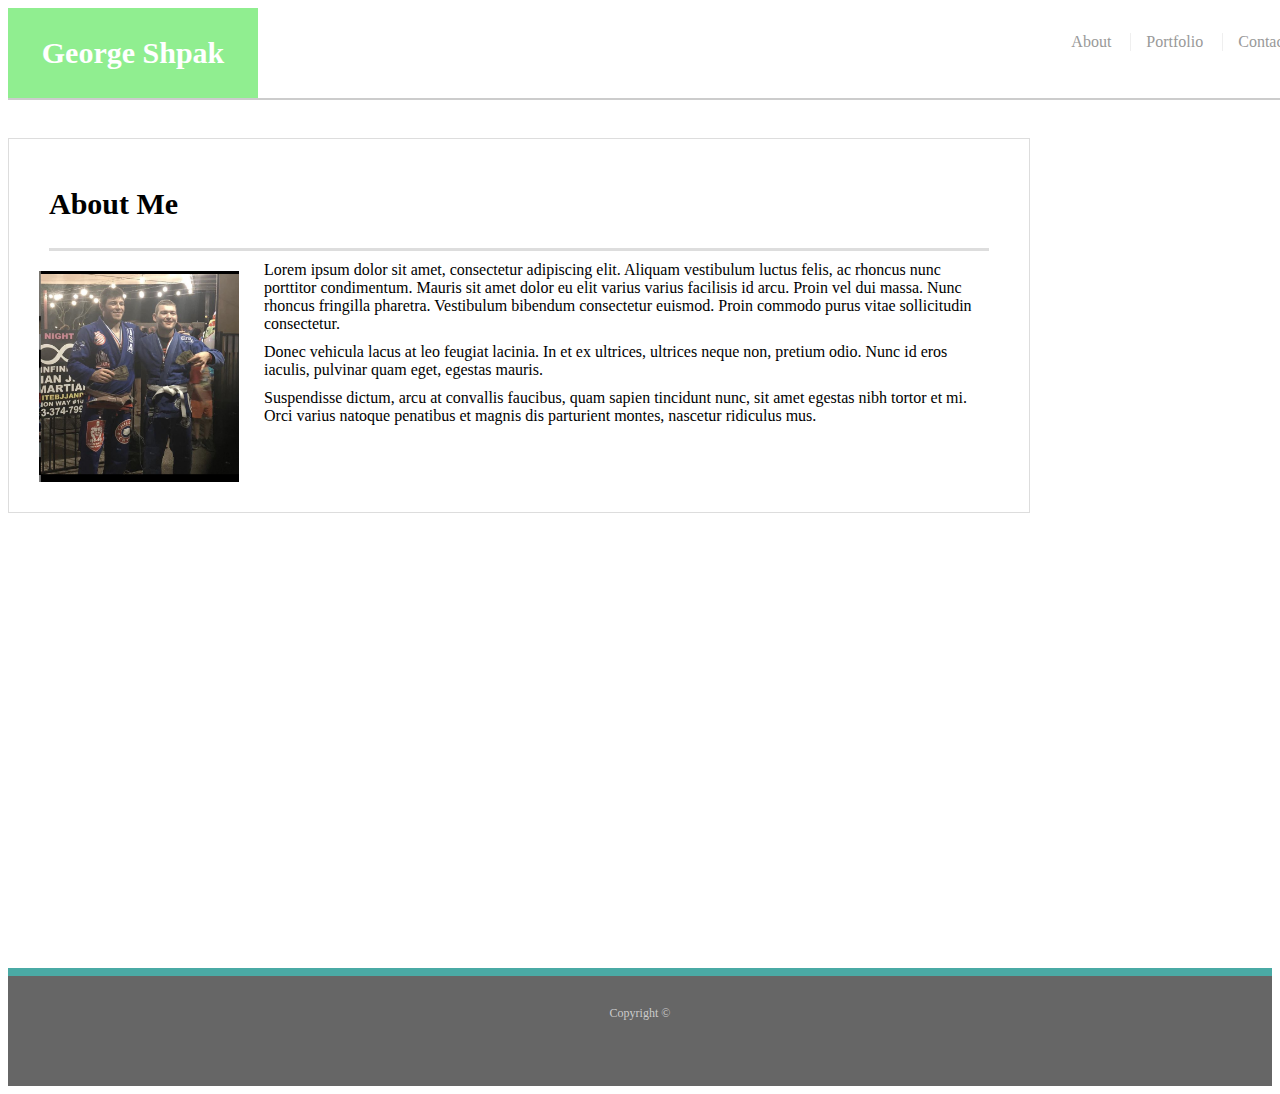
<file: index.html>
<!DOCTYPE html>
<html lang="en">

<head>
  <link rel="stylesheet" type="text/css" href="./assets/css/style.css">
  <meta name="viewport" content="width=device-width">
</head>



<body>

  <header id="masthead" ;>
    <div class="container" ;>
      <a href="index.html" id="logo">George Shpak</a>
      <nav>
        <a href="index.html">About</a>
        <a href="portfolio.html">Portfolio</a>
        <a href="contact.html">Contact</a>
      </nav>
    </div>
  </header>
  <div id="main-container" class="container">
    <section class="main-section">
      <h1>About Me</h1>

      <img src="assets/photos/G.png" class="auth-image" alt="Your Name">

      <p>Lorem ipsum dolor sit amet, consectetur adipiscing elit. Aliquam vestibulum luctus felis, ac rhoncus nunc
        porttitor condimentum. Mauris sit amet dolor eu elit varius varius facilisis id arcu. Proin vel dui massa. Nunc
        rhoncus fringilla pharetra. Vestibulum bibendum consectetur euismod. Proin commodo purus vitae sollicitudin
        consectetur.</p>

      <p>Donec vehicula lacus at leo feugiat lacinia. In et ex ultrices, ultrices neque non, pretium odio. Nunc id eros
        iaculis, pulvinar quam eget, egestas mauris.</p>

      <p>Suspendisse dictum, arcu at convallis faucibus, quam sapien tincidunt nunc, sit amet egestas nibh tortor et
        mi. Orci varius natoque penatibus et magnis dis parturient montes, nascetur ridiculus mus.</p>

    </section>

  </div>

  <footer>
    <div class="container">
      Copyright &copy;
    </div>
  </footer>


</body>


</html>
</file>
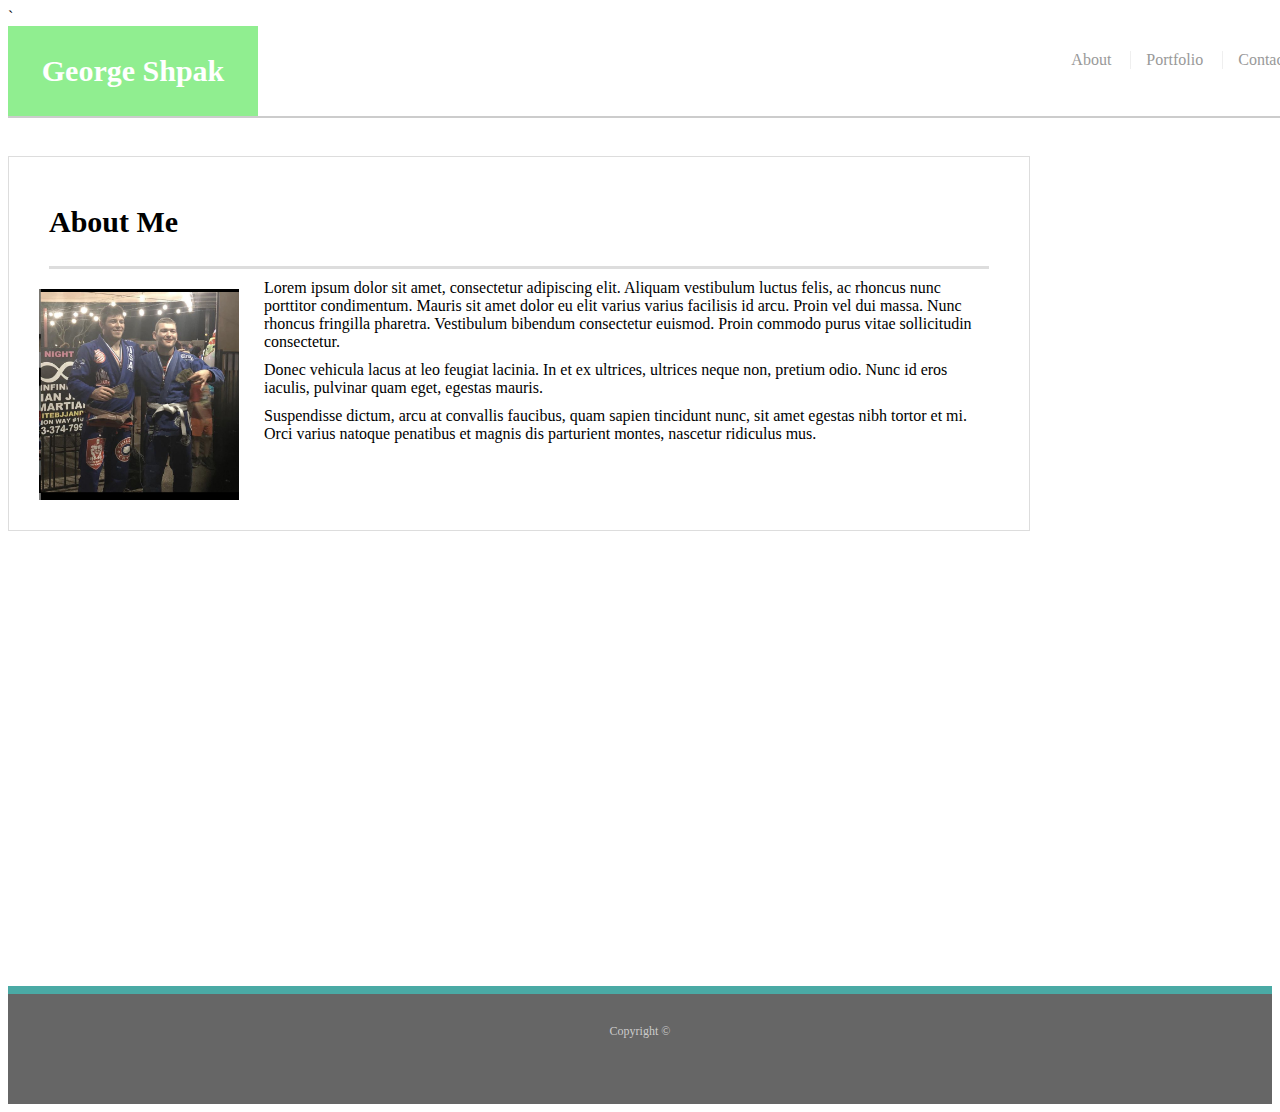
<file: Index.html>
<!DOCTYPE html>
<html lang="en">
<head> 
<div class = "container"> 
`<link rel="stylesheet" type="text/css" href="assets/css2/style.css">
<meta name="viewport" content="width=device-width">
</head>



<body>

    <header id ="masthead";>
    <div class ="container";>
    <a href="index.html" id="logo">George Shpak</a>
    <nav>
            <a href="index.html">About</a>
            <a href="portfolio.html">Portfolio</a>
            <a href="contact.html">Contact</a>
    </nav>
    </div>
    </header>
    <div id="main-container" class="container">
            <section class="main-section">
              <h1>About Me</h1>
        
              <img src="assets/photos/G.png" class="auth-image" alt="Your Name">
        
              <p>Lorem ipsum dolor sit amet, consectetur adipiscing elit. Aliquam vestibulum luctus felis, ac rhoncus nunc porttitor condimentum. Mauris sit amet dolor eu elit varius varius facilisis id arcu. Proin vel dui massa. Nunc rhoncus fringilla pharetra. Vestibulum bibendum consectetur euismod. Proin commodo purus vitae sollicitudin consectetur.</p>
        
              <p>Donec vehicula lacus at leo feugiat lacinia. In et ex ultrices, ultrices neque non, pretium odio. Nunc id eros iaculis, pulvinar quam eget, egestas mauris.</p>
        
              <p>Suspendisse dictum, arcu at convallis faucibus, quam sapien tincidunt nunc, sit amet egestas nibh tortor et mi. Orci varius natoque penatibus et magnis dis parturient montes, nascetur ridiculus mus.</p>
        
            </section>
        
          </div>
        
          <footer>
            <div class="container">
              Copyright &copy; 
            </div>
          </footer>
    

</body>
    

</html>
</file>
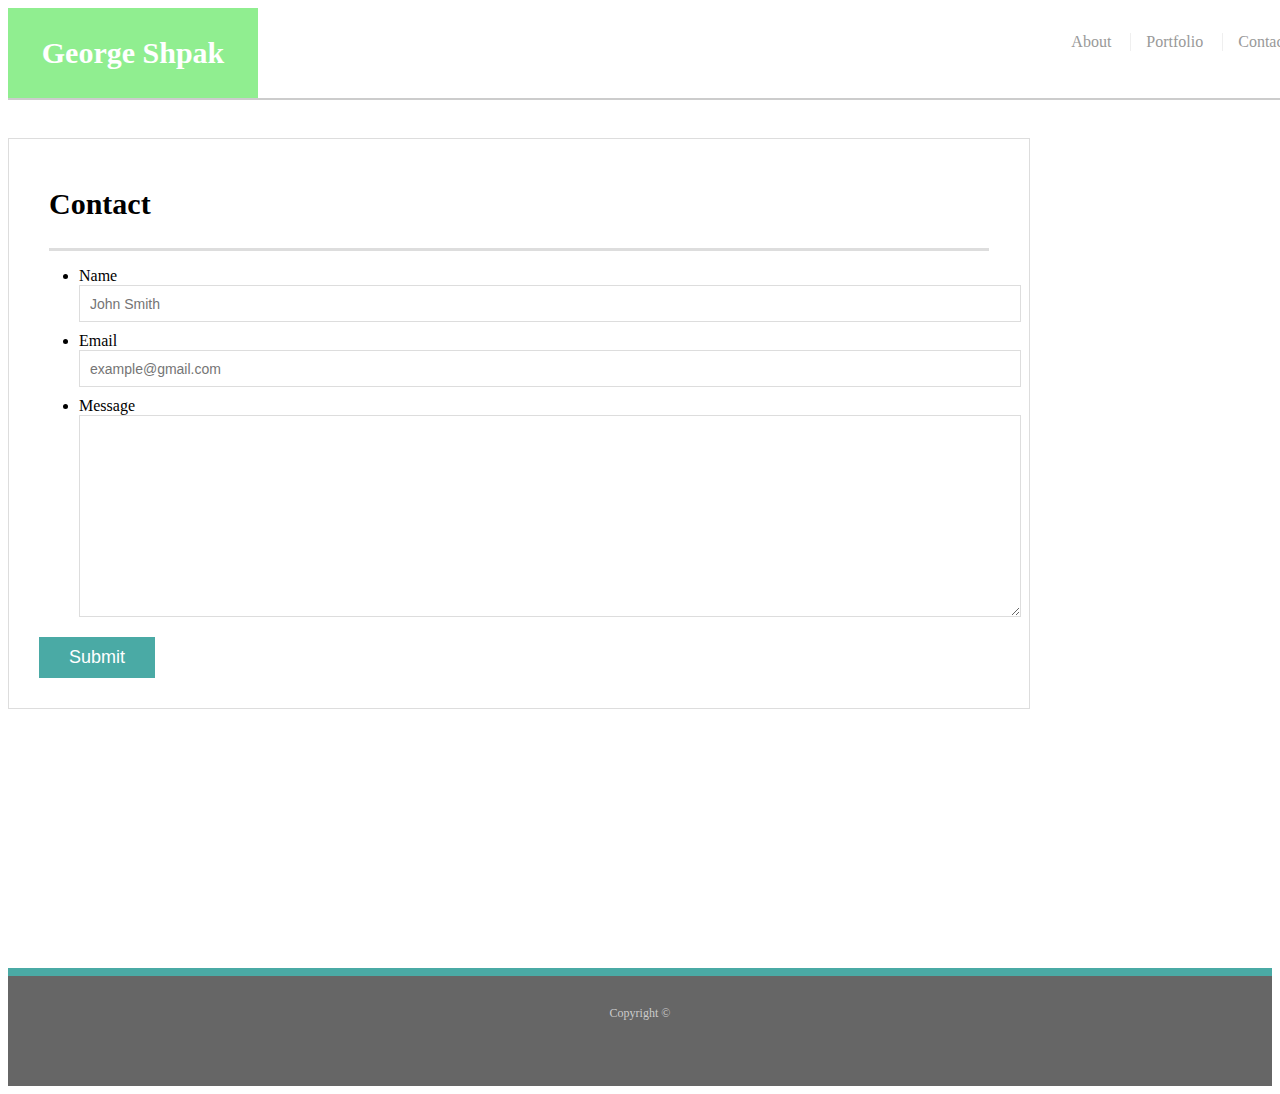
<file: contact.html>
<!doctype html>
<html lang="en-us">

<head>
  <meta charset="UTF-8">
  <title>Contact | George Shpak</title>
  <link rel="stylesheet" type="text/css" href="assets/css/style.css">
  <meta name="viewport" content="width=device-width">
</head>

<body>

  <header id="masthead">
    <div class="container">
      <a href="index.html" id="logo">George Shpak</a>
      <nav>
        <a href="index.html">About</a>
        <a href="portfolio.html">Portfolio</a>
        <a href="contact.html">Contact</a>
      </nav>
    </div>
  </header>

  <div id="main-container" class="container">
    <section class="main-section">
      <h1>Contact</h1>

      <form id="contact-form">
        <ul>
          <li>
            <label for="name">Name</label>
            <input type="text" id="name" name="name" placeholder="John Smith" required="required">
          </li>
          <li>
            <label for="email">Email</label>
            <input type="email" id="email" name="email" placeholder="example@gmail.com" required="required">
          </li>
          <li>
            <label for="message">Message</label>
            <textarea id="message" name="message" required="required"></textarea>
          </li>
        </ul>
        <input type="submit">
      </form>

    </section>

  </div>

  <footer>
    <div class="container">
      Copyright &copy; 
    </div>
  </footer>
</body>

</html>
</file>
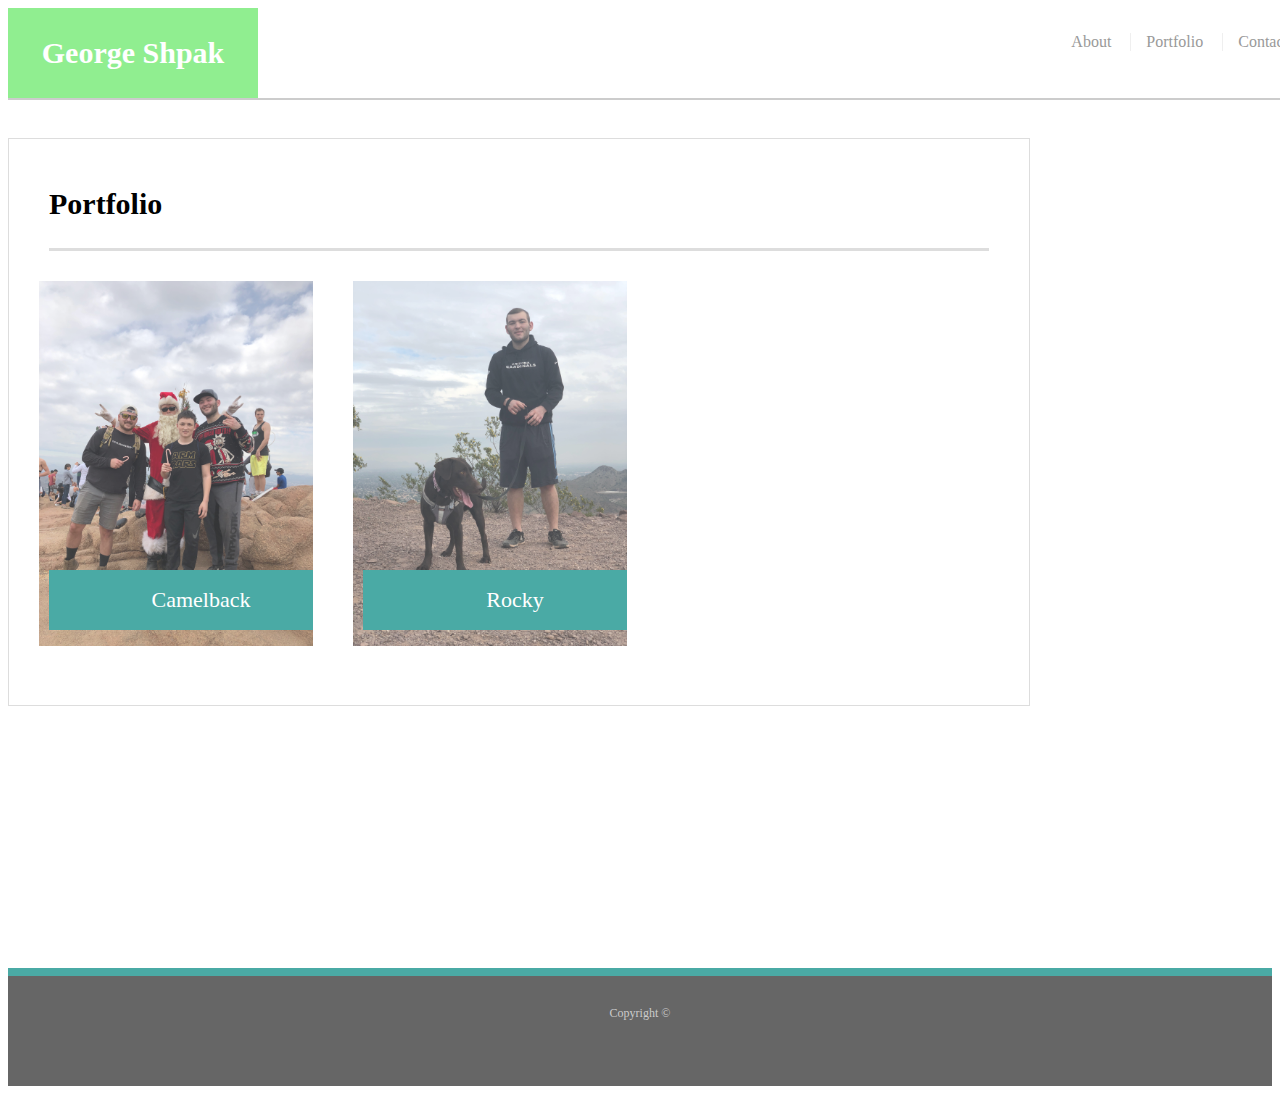
<file: portfolio.html>
<!DOCTYPE html>
<html lang="en">
<head>
    <meta charset="UTF-8">
    <meta name="viewport" content="width=device-width, initial-scale=1.0">
    <meta http-equiv="X-UA-Compatible" content="ie=edge">
    <title>George Shpak</title>
    <link rel="stylesheet" type="text/css" href="assets/css/style.css">
    <meta name="viewport" content="width=device-width">
</head>

<body>

<header id="masthead">
    <div class ="container">
        <a href="index.html" id="logo">George Shpak</a>
        <nav>
            <a href="index.html">About</a>
            <a href="portfolio.html">Portfolio</a>
            <a href="contact.html">Contact</a>
         </nav>
        </div>
    </header>
    <div id="main-container" class="container">
            <section class="main-section">
              <h1>Portfolio</h1>
        
              <div class="work">
                <img src="assets/photos/Camelback.jpg" alt="Camelback">
        
                <h3>Camelback</h3>
              </div>
              <div class="work">
                <img src="assets/photos/Rocky.jpg" alt="Rocky">
        
                <h3>Rocky</h3>
              </div>
              
        
            </section>
        
          </div>
        
          <footer>
            <div class="container">
              Copyright &copy;
            </div>
          </footer>
        </body>
        
        </html>

        
        </div>
    </header>
    
</body>
</html>
</file>
<file: assets/css/style.css>
/* Style notes CSS */

.container{
width:100%
}

h1,h2,h3,p
{
margin:10px
}

h1,
h2,
h3,
{
font-family: Georgia, Times, "Times New Roman", serif;
font-weight: 700;
color:black; 
}

h1 {
    padding-bottom: 20px;
    font-size: 30px;
    line-height: 49px;
    border-bottom: 3px solid #dddddd;
  }
  h2,
  h3 {
    font-size: 22px;
  }
  
  /* header */
  
  #masthead {
    position: fixed;
    z-index: 99;
    width: 100%;
    margin: 0 0 30px;
    overflow: auto;
    color: #ffffff;
    background: #ffffff;
    border-bottom: 2px solid #cccccc;
  }
  
  #logo {
    float: left;
    width: 250px;
    height: 90px;
    font-family: Georgia, Times, "Times New Roman", serif;
    font-size: 30px;
    font-weight: 700;
    line-height: 90px;
    color: #ffffff;
    text-align: center;
    text-decoration: none;
    background: lightgreen;
  }
  
  nav {
    float: right;
    margin-top: 25px;
  }
  
  nav a {
    display: inline-block;
    padding-left: 15px;
    margin-left: 15px;
    line-height: 18px;
    color: #999;
    text-decoration: none;
    border-left: 1px solid #efefef;
  }
  
  nav a:first-child {
    border-left: 0 none;
  }
  
  /* footer */
  
  footer {
    padding: 30px 0;
    clear: both;
    font-size: 12px;
    color: #ffffff;
    color: #cccccc;
    text-align: center;
    background: #666666;
    border-top: 8px solid #4aaaa5;
    height: 50px;
  }
  
  h3, h2 {
    padding-bottom: 20px;
    margin-bottom: 15px;
    line-height: 22px;
    border-bottom: 2px solid #eeeeee;
  }
  
  /* main */
  
  #main-container {
    padding-top: 130px;
    min-height: calc(100vh - 70px);
  }
  
  .main-section {
    float: left;
    width: 100%;
    max-width: 960px;
    padding: 30px;
    margin: 0 0 40px;
    background: #ffffff;
    border: 1px solid #dddddd;
  }
  
  /* portfolio page */
  
  .work {
    position: relative;
    float: left;
    width: 274px;
    margin: 20px 0 25px;

    overflow: auto;
  }
  
  .work:nth-child(even) {
    margin-right: 40px;
  }
  
  .work img {
    width: 100%;
    border: 0 none;
    opacity: 0.8;
  }
  
  .work h3 {
    position: absolute;
    bottom: 20px;
    width: 100%;
    padding: 15px;
    margin-bottom: 0;
    font-weight: 300;
    line-height: 30px;
    color: #ffffff;
    text-align: center;
    background: #4aaaa5;
    border-bottom: 0;
  }
  
  .auth-image {
    float: left;
    width: 200px;
    height: auto;
    margin-top: 10px;
    margin-right: 25px;
  }
  
  /* contact page */
  
  #contact-form ul {
    margin-bottom: 20px;
  }
  
  #contact-form li {
    margin-bottom: 10px;
  }
  
  label,
  input[type=text],
  input[type=email],
  textarea {
    display: block;
    width: 100%;
  }
  
  input[type=text],
  input[type=email],
  textarea {
    height: 35px;
    padding: 0 10px;
    font-size: 14px;
    border: 1px solid #dddddd;
  }
  
  textarea {
    height: 200px;
  }
  
  input[type=submit] {
    padding: 10px 30px;
    font-size: 18px;
    color: #ffffff;
    cursor: pointer;
    background: #4aaaa5;
    border: 0 none;
  }
  @media screen and (max-width: 639x){
    h1{
      position:static;
      background-color: blue;
    }
  }
  
  @media screen and (min-width:640px) and (max-width:  767px){
    h1{
      position:static;
      color: green;
    }
  }
  
  @media screen and (min-width:768px) and (max-width: 992px){
    h1{
      position:static;
      color: lightblue;
    }
  }
</file>
<file: assets/css2/style.css>
/* Style notes CSS */

.container{
width:100%
}

h1,h2,h3,p
{
margin:10px
}

h1,
h2,
h3,
{
font-family: Georgia, Times, "Times New Roman", serif;
font-weight: 700;
color:black; 
}

h1 {
    padding-bottom: 20px;
    font-size: 30px;
    line-height: 49px;
    border-bottom: 3px solid #dddddd;
  }
  h2,
  h3 {
    font-size: 22px;
  }
  
  /* header */
  
  #masthead {
    position: fixed;
    z-index: 99;
    width: 100%;
    margin: 0 0 30px;
    overflow: auto;
    color: #ffffff;
    background: #ffffff;
    border-bottom: 2px solid #cccccc;
  }
  
  #logo {
    float: left;
    width: 250px;
    height: 90px;
    font-family: Georgia, Times, "Times New Roman", serif;
    font-size: 30px;
    font-weight: 700;
    line-height: 90px;
    color: #ffffff;
    text-align: center;
    text-decoration: none;
    background: lightgreen;
  }
  
  nav {
    float: right;
    margin-top: 25px;
  }
  
  nav a {
    display: inline-block;
    padding-left: 15px;
    margin-left: 15px;
    line-height: 18px;
    color: #999;
    text-decoration: none;
    border-left: 1px solid #efefef;
  }
  
  nav a:first-child {
    border-left: 0 none;
  }
  
  /* footer */
  
  footer {
    padding: 30px 0;
    clear: both;
    font-size: 12px;
    color: #ffffff;
    color: #cccccc;
    text-align: center;
    background: #666666;
    border-top: 8px solid #4aaaa5;
    height: 50px;
  }
  
  h3, h2 {
    padding-bottom: 20px;
    margin-bottom: 15px;
    line-height: 22px;
    border-bottom: 2px solid #eeeeee;
  }
  
  /* main */
  
  #main-container {
    padding-top: 130px;
    min-height: calc(100vh - 70px);
  }
  
  .main-section {
    float: left;
    width: 100%;
    max-width: 960px;
    padding: 30px;
    margin: 0 0 40px;
    background: #ffffff;
    border: 1px solid #dddddd;
  }
  
  /* portfolio page */
  
  .work {
    position: relative;
    float: left;
    width: 274px;
    margin: 20px 0 25px;

    overflow: auto;
  }
  
  .work:nth-child(even) {
    margin-right: 40px;
  }
  
  .work img {
    width: 100%;
    border: 0 none;
    opacity: 0.8;
  }
  
  .work h3 {
    position: absolute;
    bottom: 20px;
    width: 100%;
    padding: 15px;
    margin-bottom: 0;
    font-weight: 300;
    line-height: 30px;
    color: #ffffff;
    text-align: center;
    background: #4aaaa5;
    border-bottom: 0;
  }
  
  .auth-image {
    float: left;
    width: 200px;
    height: auto;
    margin-top: 10px;
    margin-right: 25px;
  }
  
  /* contact page */
  
  #contact-form ul {
    margin-bottom: 20px;
  }
  
  #contact-form li {
    margin-bottom: 10px;
  }
  
  label,
  input[type=text],
  input[type=email],
  textarea {
    display: block;
    width: 100%;
  }
  
  input[type=text],
  input[type=email],
  textarea {
    height: 35px;
    padding: 0 10px;
    font-size: 14px;
    border: 1px solid #dddddd;
  }
  
  textarea {
    height: 200px;
  }
  
  input[type=submit] {
    padding: 10px 30px;
    font-size: 18px;
    color: #ffffff;
    cursor: pointer;
    background: #4aaaa5;
    border: 0 none;
  }
  @media screen and (max-width: 639x){
    h1{
      position:static;
      background-color: blue;
    }
  }
  
  @media screen and (min-width:640px) and (max-width:  767px){
    h1{
      position:static;
      color: green;
    }
  }
  
  @media screen and (min-width:768px) and (max-width: 992px){
    h1{
      position:static;
      color: lightblue;
    }
  }
</file>
